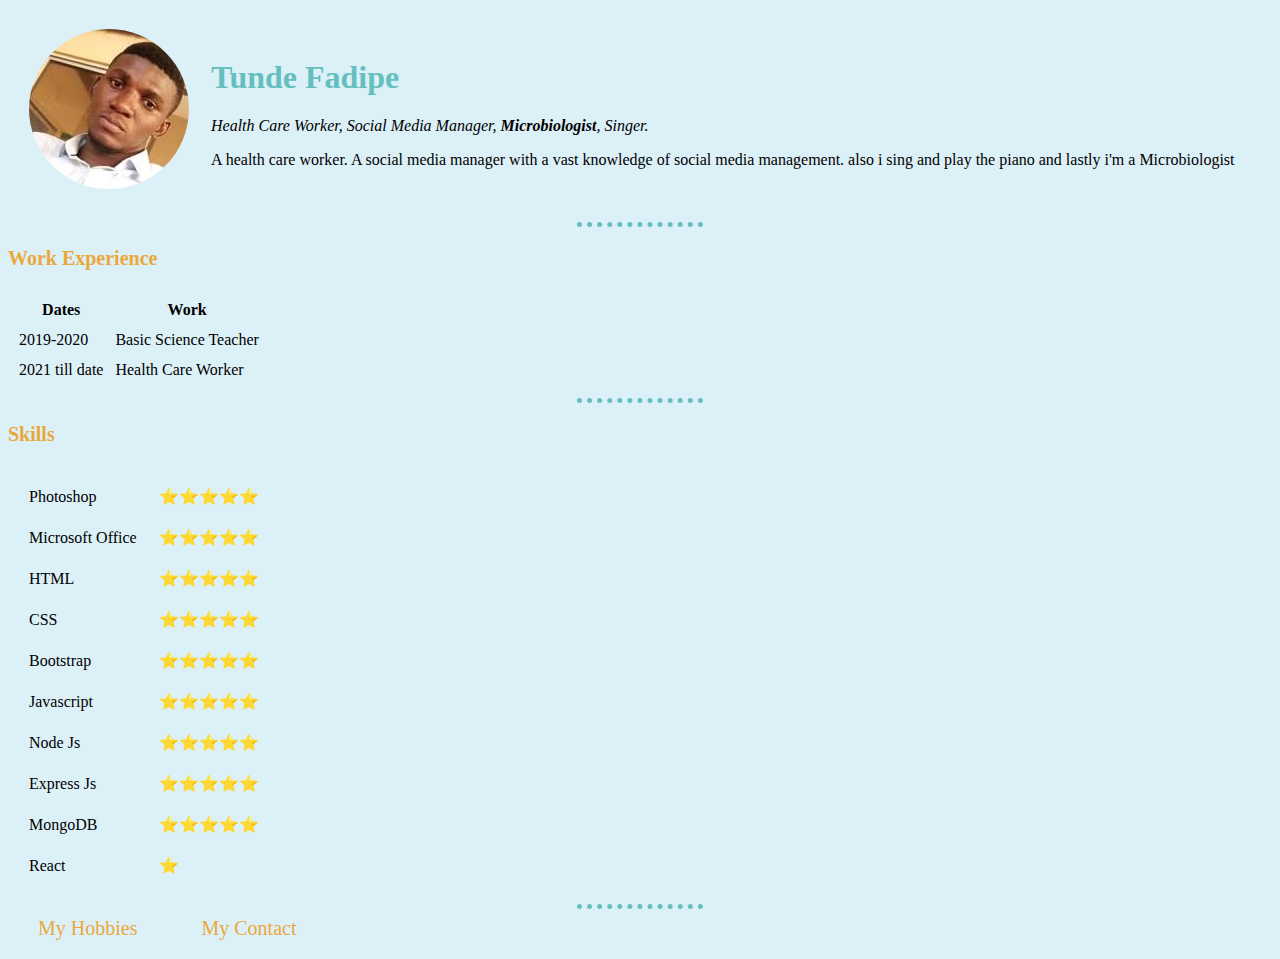
<file: index.html>
<!DOCTYPE html>
<html>
  <head>
    <meta charset="utf-8">
    <title>Get to know me</title>
    <link rel="stylesheet" href="css/styles.css">
  </head>

  <body>
    <table cellspacing="20">
      <tr>
        <td><img src="images/picture.png"alt="Tunde Profile picture"></td>
        <td><h1>Tunde Fadipe</h1>
          <p><em>Health Care Worker, <a href="https://instagram.com/its_tuneday">Social Media Manager</a>, <strong>Microbiologist</strong>, Singer.</em></p>
          <p>A health care worker. A social media manager with a vast knowledge of social media management.
            also i sing and play the piano and lastly i'm a Microbiologist</p></td>
      </tr>
    </table>
    <hr>
      <h3>Work Experience</h3>
      <table cellspacing="10">
        <thead>
          <tr>
            <th>Dates</th>
            <th>Work</th>
          </tr>
        </thead>
        <tbody>
          <tr>
            <td>2019-2020</td>
            <td>Basic Science Teacher</td>
          </tr>
          <tr>
            <td>2021 till date</td>
            <td><a href="https://www.gracefulheritage.com/">Health Care Worker</a></td>
          </tr>
        </tbody>
        <tfoot>

        </tfoot>
      </table>
    <hr>
    <h3>Skills</h3>
    <table cellspacing="20">
      <thead>
        <tr>
          <td>Photoshop</td>
          <td>⭐⭐⭐⭐⭐</td>
          </tr>
          <tr>
            <td>Microsoft Office</td>
            <td>⭐⭐⭐⭐⭐</td>
          </tr>
          <tr>
            <td>HTML</td>
            <td>⭐⭐⭐⭐⭐</td>
          </tr>
          <tr>
            <td>CSS</td>
            <td>⭐⭐⭐⭐⭐</td>
          </tr>
          <tr>
            <td>Bootstrap</td>
            <td>⭐⭐⭐⭐⭐</td>
          </tr>
          <tr>
            <td>Javascript</td>
            <td>⭐⭐⭐⭐⭐</td>
          </tr>
          <tr>
            <td>Node Js</td>
            <td>⭐⭐⭐⭐⭐</td>
          </tr>
          <tr>
            <td>Express Js</td>
            <td>⭐⭐⭐⭐⭐</td>
          </tr>
          <tr>
            <td>MongoDB</td>
            <td>⭐⭐⭐⭐⭐</td>
          </tr>
          <tr>
            <td>React</td>
            <td>⭐</td>
          </tr>
      </thead>
    </table>
    </table>

    <hr>
    <div class="footer">
      <a href="hobbies.html">My Hobbies</a>
          <a href="contact.html">My Contact</a>
    </div>     
    
      </body>
    </html>
</file>
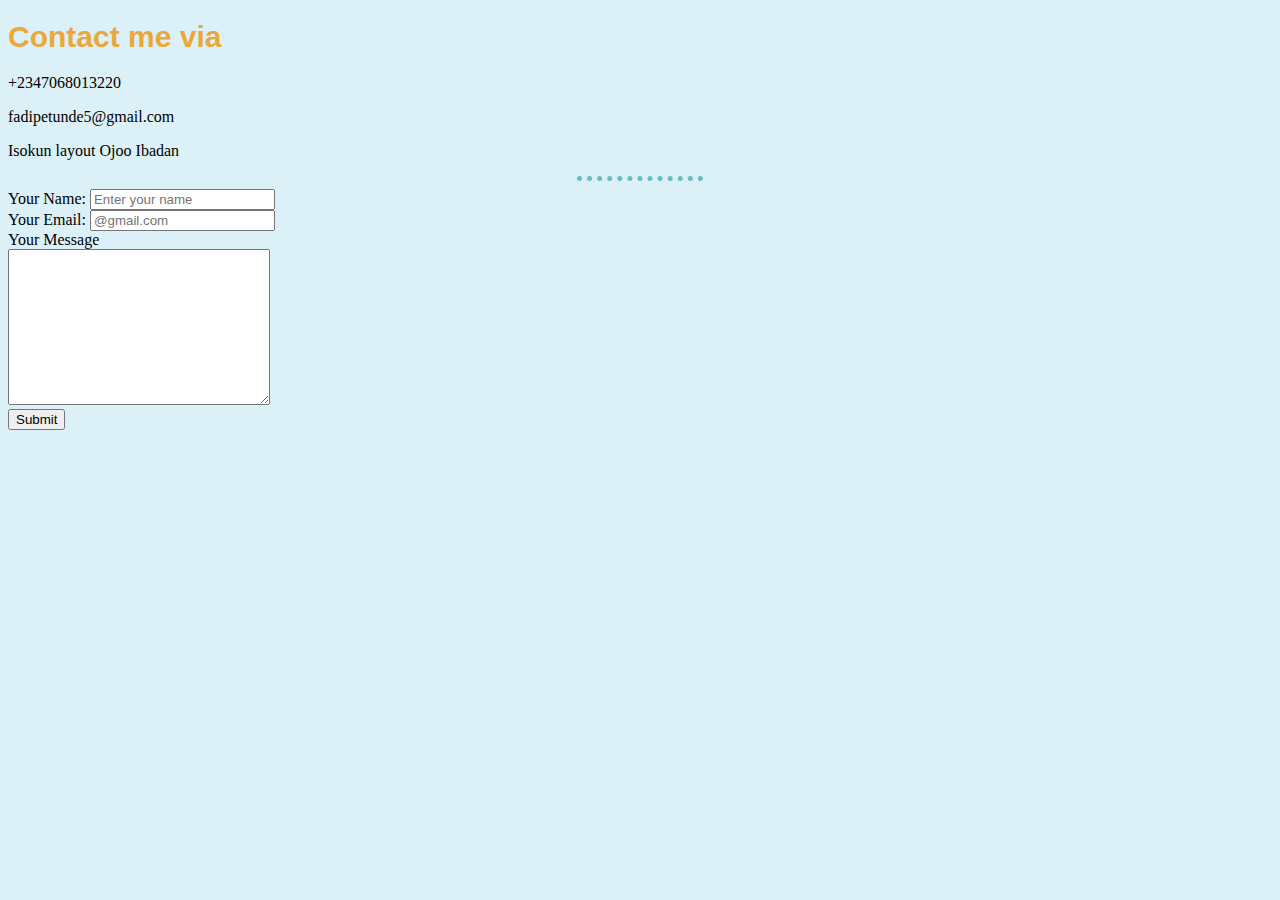
<file: contact.html>
<!DOCTYPE html>
<html lang="en" dir="ltr">
  <head>
    <meta charset="utf-8">
      <title>My Contact</title>
        <link rel="stylesheet" href="css/styles.css">
  </head>
  <body>
    <h1 class="contact-me">Contact me via</h1>
<p>+2347068013220</p>
<p>fadipetunde5@gmail.com</p>
<p>Isokun layout Ojoo Ibadan</p>
<hr>
<form action="mailto:fadipetunde5@gmail.com" method="post" enctype="text/plain"
  <label>Your Name:</label>
  <input type="text" name="yourName" value="" placeholder="Enter your name"><br>
  <label>Your Email:</label>
  <input type="email" name="yourEmail" value="" placeholder="@gmail.com"><br>
  <label>Your Message</label><br>
  <textarea name="yourMessage" rows="10" cols="30"></textarea><br>
  <input type="submit" name=""><br>

</form>
  </body>
</html>
</file>
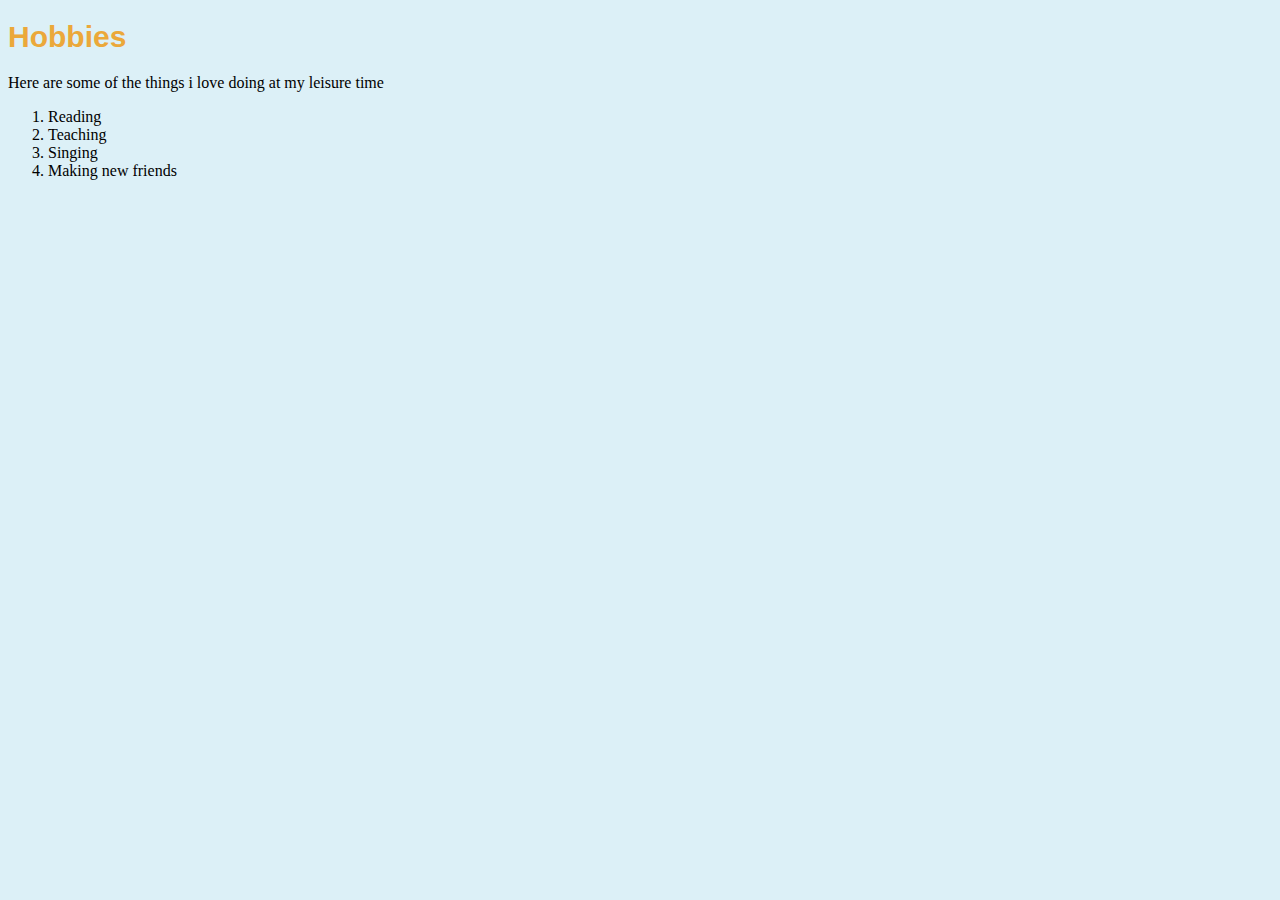
<file: hobbies.html>
<!DOCTYPE html>
<html lang="en" dir="ltr">
  <head>
    <meta charset="utf-8">
    <title>My Hobbies</title>
      <link rel="stylesheet" href="css/styles.css">
  </head>

  <body>
    <h1 class="contact-me">Hobbies</h1>
    <p>Here are some of the things i love doing at my leisure time</p>
    <ol>
      <li><a href="https://lifestyle.allwomenstalk.com/reasons-why-reading-is-the-best-hobby/#:~:text=One%20of%20the%20reasons%20why,new%20and%20different%20to%20enjoy.&text=You%20can%20learn%20practically%20anything,is%20helpful%20in%20your%20life.">Reading</a></li>
      <li><a href="https://sites.psu.edu/vinnysblogeduc100s/2014/09/28/teaching-is-more-of-a-hobby-than-a-true-career/#:~:text=People%20think%20that%20teachers%20do%20what%20they%20do%20for%20fun.&text=%E2%80%9CTeaching%20is%20both%20a%20hobby,easy%20way%20out%20of%20life.">Teaching</a></li>
      <li><a href="https://www.mvorganizing.org/can-singing-be-a-hobby/#:~:text=Singing%20as%20a%20Hobby%20But,vocalists%20(singers)%20or%20instruments.">Singing</a></li>
      <li><a href="https://armycadets.com/features/10-social-hobbies-to-meet-new-people/">Making new friends</a></li>
    </ol>
  </body>
</html>
</file>
<file: css/styles.css>
body {background-color: #dcf0f7;}

h1{
  color: #66bfbf;
}

.contact-me {
  font-family: Helvetica, sans-serif;
  font-size: 30px;
  color: #EBA83A;
}

h3{
  color: #EBA83A;
  font-size: 20px;
}

hr   {
    border-style:none;
    border-top-style: dotted;
    border-color: #66bfbf;
    border-width: 5px;
    width: 10%;
  }

a {
  text-decoration: none;
  color: black;
}

.footer a {
  padding: 20px 30px;
  text-decoration: none;
  color: #eba83a;
  font-size: 20px;
}

.footer :hover{
  color:aqua;
}
</file>
